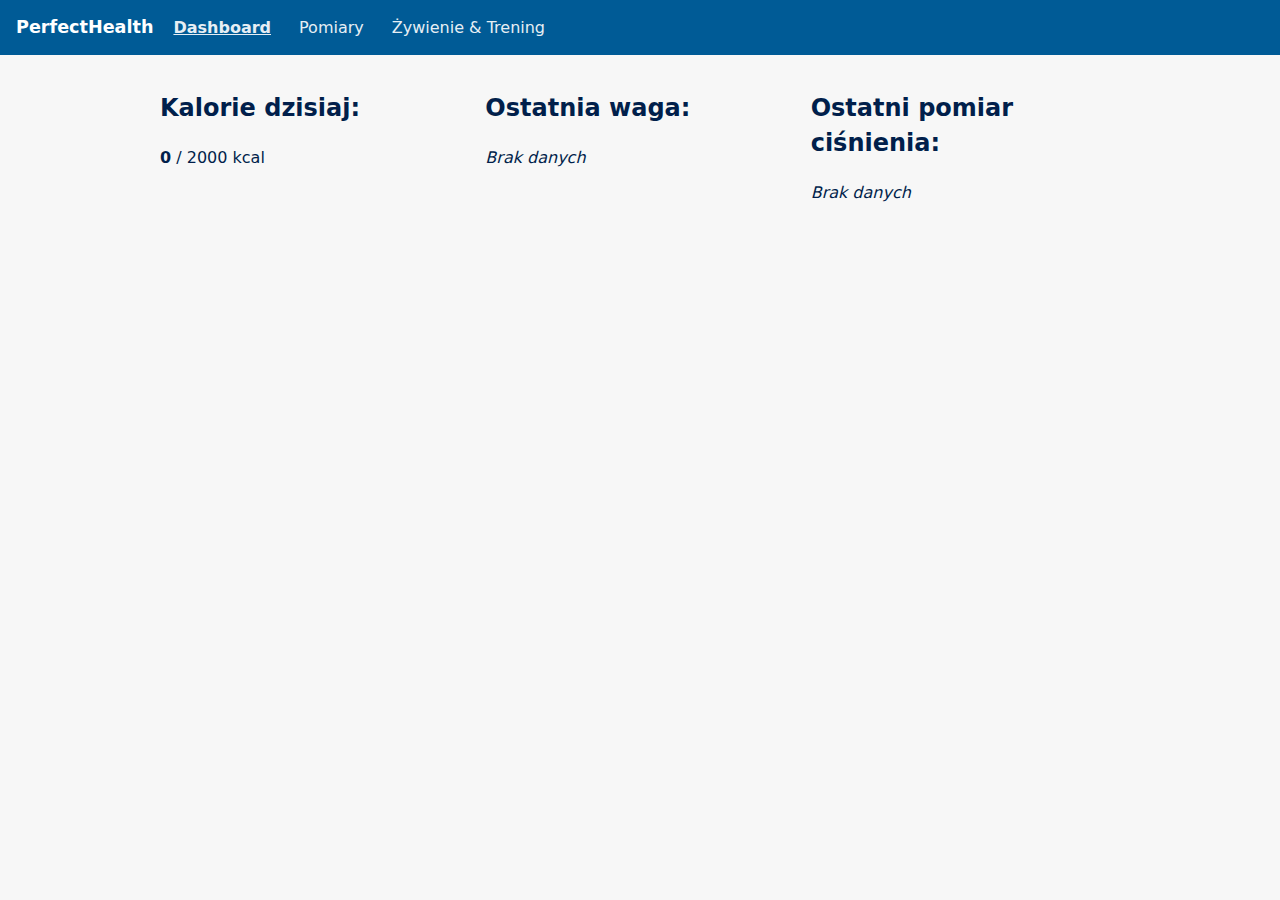
<file: index.html>
<!DOCTYPE html>
<html lang="pl">
<!--
  ╔══════════════════════════════════════════════════════════════════════════════╗
  ║  PLIK: index.html (główny folder)                                            ║
  ║  CO ROBI: Przekierowuje użytkownika do właściwej aplikacji w folderze public ║
  ╚══════════════════════════════════════════════════════════════════════════════╝
  
  DLACZEGO TO ISTNIEJE?
  - Aplikacja właściwa jest w folderze /public/
  - Ten plik to tylko "przekierowanie" - gdy ktoś otworzy główny folder,
    zostanie automatycznie przeniesiony do /public/ gdzie jest apka
  
  JAK DZIAŁA PRZEKIEROWANIE?
  1. Meta refresh (linia 15) - HTML mówi przeglądarce "za 0 sekund idź na public/"
  2. JavaScript (linia 16) - dla pewności robi to samo w JS
  3. Link tekstowy (linia 21) - gdyby oba powyższe zawiodły, user może kliknąć
-->
<head>
  <!-- Kodowanie znaków - żeby polskie litery się wyświetlały -->
  <meta charset="utf-8" />
  
  <!-- 
    META REFRESH - automatyczne przekierowanie
    content="0; url=public/" oznacza:
    - 0 = po 0 sekundach (natychmiast)
    - url=public/ = przekieruj na folder public/
  -->
  <meta http-equiv="refresh" content="0; url=public/" />
  
  <!-- 
    JAVASCRIPT REDIRECT - to samo co meta refresh ale w JS
    location.replace() - zamienia aktualny URL na nowy
    (replace zamiast assign, żeby nie było "wstecz" do tej strony)
  -->
  <script>location.replace("public/");</script>
  
  <title>PerfectHealth</title>
</head>
<body>
  <!-- 
    FALLBACK - link tekstowy gdyby przekierowanie nie zadziałało
    (np. wyłączony JavaScript i meta refresh)
  -->
  <p>Przekierowanie do aplikacji… <a href="public/">Kliknij tutaj</a>, jeśli nie nastąpi automatyczne przekierowanie.</p>
</body>
</html>
</file>
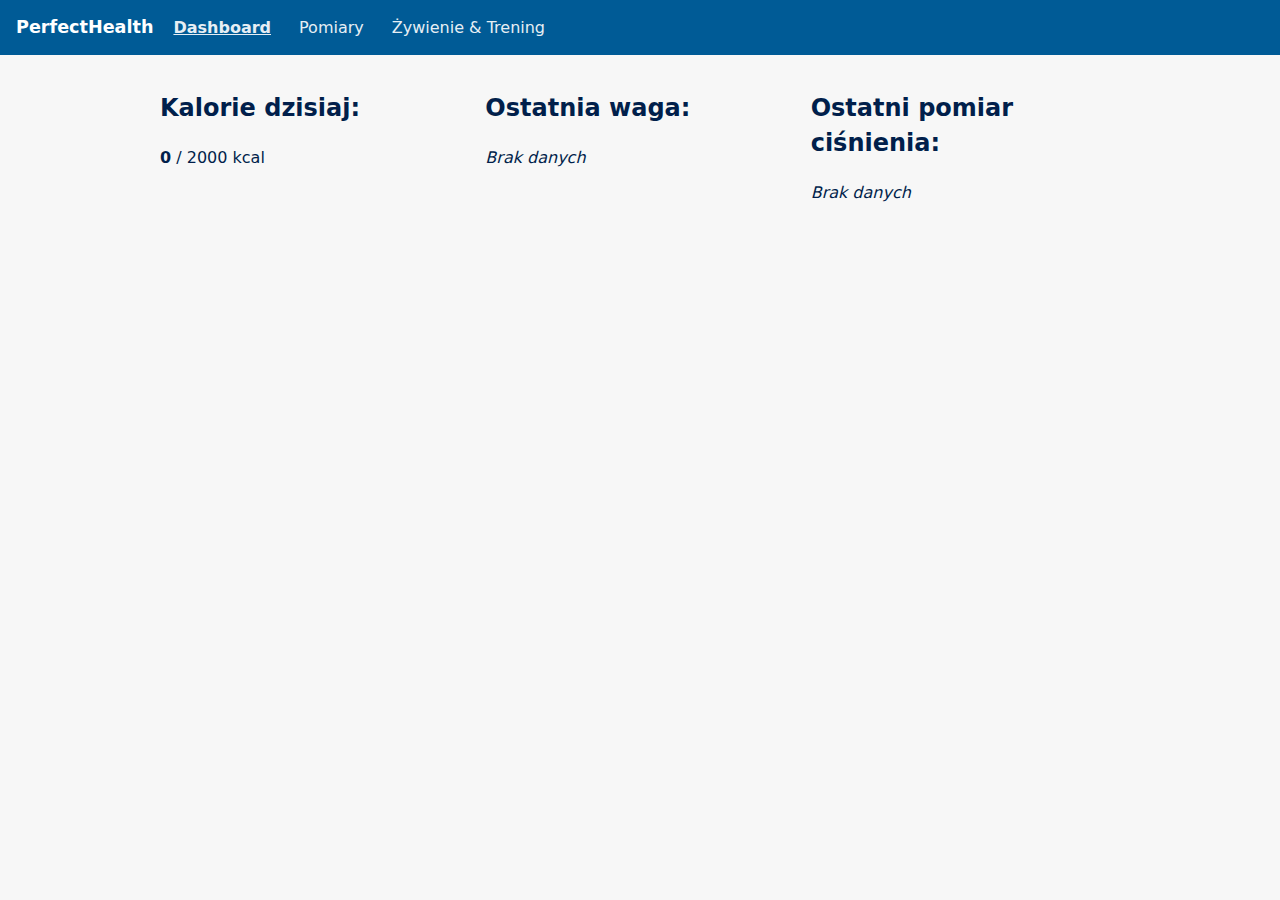
<file: public/index.html>
<!DOCTYPE html>
<html lang="pl">
<!--
  ╔══════════════════════════════════════════════════════════════════════════════╗
  ║  PLIK: public/index.html                                                     ║
  ║  CO ROBI: Główna strona HTML aplikacji - "szkielet" całej apki               ║
  ╚══════════════════════════════════════════════════════════════════════════════╝
  
  TO JEST APLIKACJA SPA (Single Page Application):
  - Jest tylko JEDEN plik HTML
  - JavaScript (router) dynamicznie zmienia zawartość <main id="app">
  - Nawigacja przez hash URL (#/measurements, #/nutrition)
  - Strona NIE przeładowuje się przy zmianie "podstrony"
  
  STRUKTURA STRONY:
  ┌─────────────────────────────────────────┐
  │ <header>                                │
  │   Logo + Nawigacja + Banner offline     │
  ├─────────────────────────────────────────┤
  │ <main id="app">                         │
  │   Tu JavaScript wstawia treść stron     │
  │   (dashboard, pomiary, posiłki)         │
  └─────────────────────────────────────────┘
-->
  <head>
    <!-- Kodowanie znaków UTF-8 (polskie litery) -->
    <meta charset="utf-8" />
    
    <!-- 
      VIEWPORT - responsywność na telefonach
      width=device-width = szerokość = szerokość ekranu urządzenia
      initial-scale=1 = początkowy zoom 100%
      viewport-fit=cover = wypełnij cały ekran (dla iPhone z notchem)
    -->
    <meta
      name="viewport"
      content="width=device-width, initial-scale=1, viewport-fit=cover"
    />
    
    <!-- 
      ═══════════════════════════════════════════════════════════════════════════
      META TAGI DLA PWA (Progressive Web App)
      Pozwalają "zainstalować" stronę jak aplikację na telefonie
      ═══════════════════════════════════════════════════════════════════════════
    -->
    
    <!-- Kolor paska adresu w przeglądarce mobilnej -->
    <meta name="theme-color" content="#005b96" />
    
    <!-- iOS Safari - pozwól działać jako aplikacja (fullscreen) -->
    <meta name="apple-mobile-web-app-capable" content="yes" />
    
    <!-- iOS - styl paska statusu (domyślny = czarny tekst na białym tle) -->
    <meta name="apple-mobile-web-app-status-bar-style" content="default" />
    
    <!-- iOS - nazwa aplikacji po dodaniu do ekranu głównego -->
    <meta name="apple-mobile-web-app-title" content="PerfectHealth" />
    
    <!-- 
      MANIFEST - plik JSON z konfiguracją PWA
      Zawiera: nazwę, ikony, kolory, tryb wyświetlania
      Dzięki niemu przeglądarka wie, że to PWA i oferuje "Dodaj do ekranu głównego"
    -->
    <link rel="manifest" href="/manifest.webmanifest" />
    
    <!-- Ikony aplikacji (różne rozmiary dla różnych urządzeń) -->
    <link rel="icon" href="/icons/icon-192.png" sizes="192x192" />
    <link rel="icon" href="/icons/icon-512.png" sizes="512x512" />
    
    <!-- Ikona dla iOS (dodaj do ekranu głównego) -->
    <link rel="apple-touch-icon" href="/icons/icon-192.png" />
    
    <!-- Arkusz stylów CSS -->
    <link rel="stylesheet" href="styles.css" />
    
    <title>PerfectHealth</title>
  </head>
  <body>
    <!-- 
      ═══════════════════════════════════════════════════════════════════════════
      HEADER - Nagłówek strony (zawsze widoczny)
      ═══════════════════════════════════════════════════════════════════════════
    -->
    <header class="header">
      <!-- Logo/tytuł aplikacji -->
      <h1 class="header__title">PerfectHealth</h1>
      
      <!-- 
        NAWIGACJA
        - href="#/" = hash routing (zmiana hash w URL)
        - data-route = atrybut używany przez router.js do oznaczania aktywnego linku
        - Kliknięcie zmienia location.hash, router nasłuchuje i zmienia widok
      -->
      <nav class="header__nav">
        <a href="#/" data-route>Dashboard</a>
        <a href="#/measurements" data-route>Pomiary</a>
        <a href="#/nutrition" data-route>Żywienie & Trening</a>
      </nav>
      
      <!-- 
        BANNER OFFLINE
        - hidden = domyślnie ukryty (atrybut HTML)
        - JavaScript (main.js) pokazuje/ukrywa w zależności od navigator.onLine
        - Informuje użytkownika, że działa w trybie offline
      -->
      <div id="offline-banner" class="offline-banner" hidden>
        <span>📴 Tryb offline</span>
        <span class="offline-banner-desc">Aplikacja działa lokalnie. Dane są zapisywane i będą zsynchronizowane po powrocie połączenia.</span>
      </div>
    </header>

    <!-- 
      ═══════════════════════════════════════════════════════════════════════════
      MAIN - Główna zawartość (zmieniana przez router)
      ═══════════════════════════════════════════════════════════════════════════
      
      id="app" - JavaScript (router.js) wstawia tu treść aktualnej strony
      role="main" - accessibility (czytniki ekranu wiedzą, że to główna treść)
      aria-live="polite" - czytniki ekranu ogłoszą zmiany treści
    -->
    <main id="app" class="app-shell" role="main" aria-live="polite">
      <!-- 
        LOADING STATE - Pokazywany przed załadowaniem JavaScriptu
        Router podmieni to na właściwą treść gdy się załaduje
      -->
      <div class="app-shell-loading" aria-hidden="false">
        <!-- Kręcący się spinner (animacja CSS) -->
        <span class="app-shell-spinner" aria-hidden="true"></span>
        <p class="app-shell-text">Ładowanie aplikacji…</p>
      </div>
    </main>

    <!-- 
      ═══════════════════════════════════════════════════════════════════════════
      GŁÓWNY SKRYPT JAVASCRIPT
      ═══════════════════════════════════════════════════════════════════════════
      
      type="module" = moduł ES6 (obsługuje import/export)
      src="src/main.js" = punkt wejścia aplikacji
      
      Kolejność ładowania:
      1. Przeglądarka parsuje HTML
      2. Ładuje CSS (blokuje rendering)
      3. Ładuje main.js jako moduł
      4. main.js importuje inne moduły
      5. Uruchamia się router i wyświetla dashboard
    -->
    <script type="module" src="src/main.js"></script>
  </body>
</html>
</file>
<file: public/styles.css>
/*
  ╔══════════════════════════════════════════════════════════════════════════════╗
  ║  PLIK: styles.css                                                            ║
  ║  CO ROBI: Definiuje wygląd całej aplikacji (kolory, rozmiary, układ)         ║
  ╚══════════════════════════════════════════════════════════════════════════════╝
  
  PODEJŚCIE: MOBILE-FIRST
  - Najpierw piszemy style dla telefonów (małe ekrany)
  - Potem @media (min-width: X) dodaje style dla większych ekranów
  - Dlaczego? Bo łatwiej "rozszerzać" niż "zmniejszać" design
  
  KONWENCJA NAZEWNICTWA: BEM (Block-Element-Modifier)
  - Block: samodzielny komponent, np. .header, .card
  - Element: część bloku, np. .header__title, .header__nav
  - Modifier: wariant, np. .btn--primary, .form-msg-error
  
  UŻYCIE ZMIENNYCH CSS:
  - var(--nazwa) = używa zmiennej zdefiniowanej w :root
  - Zalety: zmień w jednym miejscu, zmieni się wszędzie
  - Łatwy "dark mode" (podmień zmienne)
*/

/* 
  ═══════════════════════════════════════════════════════════════════════════════
  ZMIENNE CSS (Custom Properties)
  Definiujemy "stałe" które używamy w całym CSS
  :root = cały dokument (najwyższy poziom)
  ═══════════════════════════════════════════════════════════════════════════════
*/
:root {
  /* 
    ─────────────────────────────────────────────────────────────────────────────
    KOLORY
    Paleta kolorów aplikacji - zmień tutaj żeby zmienić wszędzie
    ─────────────────────────────────────────────────────────────────────────────
  */
  --color-bg: #f7f7f7;              /* Tło strony (jasny szary) */
  --color-text: #011f4b;            /* Główny kolor tekstu (ciemny granat) */
  --color-header-bg: #005b96;       /* Tło nagłówka (niebieski) */
  --color-header-text: #fff;        /* Tekst w nagłówku (biały) */
  --color-offline-bg: #d62d20;      /* Tło banera offline (czerwony) */
  --color-offline-text: #fff;       /* Tekst banera offline */
  --color-card-bg: #fff;            /* Tło kart (biały) */
  --color-border: #ddd;             /* Kolor ramek (szary) */
  --color-border-error: #e0b4b4;    /* Ramka błędu (różowy) */
  --color-error-bg: #fff3f3;        /* Tło błędu (jasny róż) */
  --color-error-text: #c00;         /* Tekst błędu (czerwony) */
  --color-success: #0a7;            /* Sukces (zielony) */
  --color-btn: #6497b1;             /* Kolor przycisków (niebieski) */
  --color-btn-text: #fff;           /* Tekst przycisków */
  --color-muted: #666;              /* Tekst drugorzędny (szary) */
  --color-muted-light: #888;        /* Tekst jeszcze bardziej wyciszony */
  --color-list-border: #eee;        /* Linie między elementami listy */

  /* 
    ─────────────────────────────────────────────────────────────────────────────
    ODSTĘPY (Spacing)
    Używamy rem (relative to root font-size) dla spójności
    ─────────────────────────────────────────────────────────────────────────────
  */
  --space-xs: 4px;       /* Extra small: 4px */
  --space-sm: 0.5rem;    /* Small: 8px (przy 16px base) */
  --space-md: 0.75rem;   /* Medium: 12px */
  --space-lg: 1rem;      /* Large: 16px */
  --space-xl: 1.5rem;    /* Extra large: 24px */

  /* 
    ─────────────────────────────────────────────────────────────────────────────
    TYPOGRAFIA (Czcionki)
    ─────────────────────────────────────────────────────────────────────────────
  */
  /* 
    Font stack - przeglądarka używa pierwszej dostępnej czcionki:
    1. system-ui = systemowa czcionka (różna na każdym OS)
    2. -apple-system = San Francisco na macOS/iOS
    3. Segoe UI = Windows
    4. Roboto = Android
    5. Ubuntu = Ubuntu Linux
    6. sans-serif = fallback bezszeryfowa
  */
  --font-family: system-ui, -apple-system, Segoe UI, Roboto, Ubuntu, sans-serif;
  --line-height: 1.45;        /* Wysokość linii (1.45 × font-size) */
  --font-size-base: 1rem;     /* Bazowy rozmiar tekstu: 16px */
  --font-size-sm: 0.9rem;     /* Mniejszy tekst: ~14px */
  --font-size-xs: 0.85em;     /* Jeszcze mniejszy: ~13px */
  --font-size-h1: 1rem;       /* Tytuł H1 na mobile */
  --font-size-h1-lg: 1.1rem;  /* Tytuł H1 na desktop */

  /* 
    ─────────────────────────────────────────────────────────────────────────────
    ZAOKRĄGLENIA I CIENIE
    ─────────────────────────────────────────────────────────────────────────────
  */
  --radius-sm: 4px;           /* Małe zaokrąglenie (przyciski, inputy) */
  --radius-md: 8px;           /* Średnie (karty na mobile) */
  --radius-lg: 12px;          /* Duże (karty na desktop) */
  
  /* 
    Cień karty:
    0 6px 20px = offset-x offset-y blur-radius
    rgba(0,0,0,0.06) = czarny z 6% przezroczystości (subtelny)
  */
  --shadow-card: 0 6px 20px rgba(0, 0, 0, 0.06);

  /* 
    BREAKPOINTY (punkty przełamania dla responsywności)
    480px = małe tablety, telefony w poziomie
    720px = tablety, małe laptopy
    
    UWAGA: W CSS nie można używać zmiennych w @media queries,
    więc te wartości są tu tylko jako komentarz/dokumentacja
  */
}

/* 
  ═══════════════════════════════════════════════════════════════════════════════
  STYLE BAZOWE - MOBILE FIRST
  Te style są dla najmniejszych ekranów (telefony)
  ═══════════════════════════════════════════════════════════════════════════════
*/
body {
  margin: 0;                          /* Usuń domyślny margines przeglądarki */
  font-family: var(--font-family);    /* Użyj naszego font stacka */
  line-height: var(--line-height);    /* Wysokość linii dla czytelności */
  background: var(--color-bg);        /* Tło strony */
  color: var(--color-text);           /* Kolor tekstu */
}

/* 
  ═══════════════════════════════════════════════════════════════════════════════
  HEADER (Nagłówek) - Mobile First
  ═══════════════════════════════════════════════════════════════════════════════
  
  Na MOBILE: elementy ułożone pionowo (kolumna)
  Na DESKTOP: elementy ułożone poziomo (wiersz)
*/
.header {
  /* 
    position: sticky = nagłówek "przykleja się" do góry ekranu przy scrollowaniu
    top: 0 = przyklej na samej górze
    z-index: 10 = nad innymi elementami (żeby nie było pod nimi)
  */
  position: sticky;
  top: 0;
  z-index: 10;
  
  background: var(--color-header-bg);
  color: var(--color-header-text);
  padding: var(--space-md) var(--space-lg);
  
  /* 
    Flexbox do układania elementów
    flex-direction: column = elementy jeden pod drugim (mobile)
  */
  display: flex;
  flex-direction: column;
  align-items: flex-start;      /* Wyrównaj do lewej */
  gap: var(--space-md);         /* Odstęp między elementami */
  flex-wrap: wrap;              /* Zawijaj jeśli się nie mieszczą */
}

/* Tytuł w nagłówku */
.header__title {
  font-size: var(--font-size-h1);
  margin: 0;                    /* Usuń domyślny margines H1 */
  font-weight: 700;             /* Pogrubiony */
}

/* Nawigacja w nagłówku */
.header__nav {
  display: flex;
  gap: var(--space-sm);         /* Odstęp między linkami */
  flex-wrap: wrap;              /* Zawijaj linki jeśli się nie mieszczą */
  width: 100%;                  /* Pełna szerokość na mobile */
}

/* Pojedynczy link nawigacji */
.header__nav a {
  color: var(--color-header-text);
  text-decoration: none;        /* Usuń podkreślenie */
  opacity: 0.9;                 /* Lekko przezroczysty (efekt hover jest jaśniejszy) */
  font-size: var(--font-size-sm);
  padding: var(--space-xs) var(--space-sm);
}

/* Aktywny link (aktualna strona) - dodawany przez JavaScript (router.js) */
.header__nav a.active {
  font-weight: 700;             /* Pogrubiony */
  text-decoration: underline;   /* Podkreślony */
}

/* 
  DESKTOP STYLES dla nagłówka (ekrany >= 480px)
  @media (min-width: 480px) = "jeśli szerokość ekranu >= 480px"
*/
@media (min-width: 480px) {
  .header {
    flex-direction: row;        /* Zmień na układ poziomy */
    align-items: center;        /* Wyśrodkuj pionowo */
    padding: var(--space-md) var(--space-lg);
  }

  .header__title {
    font-size: var(--font-size-h1-lg);  /* Większy tytuł */
  }

  .header__nav {
    width: auto;                /* Nie pełna szerokość */
    gap: var(--space-md);       /* Większy odstęp między linkami */
  }

  .header__nav a {
    font-size: var(--font-size-base);  /* Większa czcionka */
    padding: var(--space-xs) var(--space-sm);
  }
}

/* 
  ═══════════════════════════════════════════════════════════════════════════════
  BANNER OFFLINE - Wyświetlany gdy brak internetu
  ═══════════════════════════════════════════════════════════════════════════════
*/
.offline-banner {
  background: var(--color-offline-bg);    /* Czerwone tło (uwaga!) */
  color: var(--color-offline-text);
  padding: var(--space-sm) var(--space-md);
  border-radius: var(--radius-sm);
  
  /* Na mobile: kolumna */
  display: flex;
  flex-direction: column;
  align-items: flex-start;
  gap: var(--space-xs);
  width: 100%;
  font-size: var(--font-size-sm);
  margin-top: var(--space-sm);
}

.offline-banner-desc {
  font-size: var(--font-size-xs);
}

/* Desktop: banner w jednej linii, po prawej stronie */
@media (min-width: 600px) {
  .offline-banner {
    flex-direction: row;        /* Poziomo */
    align-items: center;
    margin-left: auto;          /* Przesuń na prawą stronę */
    margin-top: 0;
    width: auto;
    max-width: 100%;
  }

  .offline-banner-desc {
    margin-left: var(--space-md);
  }
}

/* 
  ═══════════════════════════════════════════════════════════════════════════════
  MAIN / APP SHELL - Główna zawartość strony
  ═══════════════════════════════════════════════════════════════════════════════
*/
main {
  max-width: 960px;             /* Maksymalna szerokość treści */
  margin: var(--space-lg) auto; /* Wyśrodkuj poziomo (auto = równe marginesy) */
  padding: 0 var(--space-md);   /* Padding boczny (żeby tekst nie dotykał krawędzi) */
}

/* 
  Stan ładowania - pokazywany zanim JavaScript się załaduje
  Zawiera spinner + tekst "Ładowanie..."
*/
.app-shell-loading {
  display: flex;
  flex-direction: column;
  align-items: center;          /* Wyśrodkuj poziomo */
  justify-content: center;      /* Wyśrodkuj pionowo */
  min-height: 12rem;            /* Minimalna wysokość */
  gap: var(--space-lg);
  padding: var(--space-xl);
}

/* 
  SPINNER - kręcące się kółko
  Zrobione z border (ramki) i animacji CSS
*/
.app-shell-spinner {
  display: block;
  width: 2.5rem;
  height: 2.5rem;
  
  /* 
    Ramka: 3px solid szary, ale GÓRA jest niebieska
    To daje efekt "częściowego kółka"
  */
  border: 3px solid var(--color-border);
  border-top-color: var(--color-header-bg);
  
  border-radius: 50%;           /* Kółko (50% = idealne koło) */
  
  /* Animacja: obracaj w nieskończoność */
  animation: app-shell-spin 0.8s linear infinite;
}

.app-shell-text {
  margin: 0;
  color: var(--color-muted);
  font-size: var(--font-size-sm);
}

/* 
  Definicja animacji spinnera
  @keyframes = definiuje "klatki" animacji
  "to" = stan końcowy (100%)
*/
@keyframes app-shell-spin {
  to {
    transform: rotate(360deg);  /* Obróć o 360° */
  }
}

/* Desktop: większy padding boczny */
@media (min-width: 480px) {
  main {
    padding: 0 var(--space-lg);
  }
}

/* 
  ═══════════════════════════════════════════════════════════════════════════════
  KARTY (Cards) - Białe "pudełka" z cieniem
  Używane do grupowania treści (formularze, listy)
  ═══════════════════════════════════════════════════════════════════════════════
*/
.card {
  background: var(--color-card-bg);
  border-radius: var(--radius-md);
  box-shadow: var(--shadow-card);     /* Subtelny cień daje efekt "uniesienia" */
  padding: var(--space-md);
  margin: var(--space-sm) 0;
}

/* Desktop: większe karty */
@media (min-width: 480px) {
  .card {
    padding: var(--space-lg);
    margin: var(--space-md) 0;
    border-radius: var(--radius-lg);  /* Większe zaokrąglenie */
  }
}

/* 
  Error Box - Wyświetla błędy (czerwone tło)
*/
.errorBox {
  background: var(--color-error-bg);
  border: 1px solid var(--color-border-error);
  color: var(--color-error-text);
  padding: var(--space-lg);
  border-radius: var(--radius-md);
  margin: var(--space-lg) 0;
}

/* Błąd na liście (mniejszy tekst) */
.list-error {
  color: var(--color-error-text);
  font-size: var(--font-size-xs);
}

/* 
  ═══════════════════════════════════════════════════════════════════════════════
  FORMULARZE (.app-form) - Wspólne style dla wszystkich formularzy
  ═══════════════════════════════════════════════════════════════════════════════
*/
.app-form {
  display: flex;
  flex-direction: column;       /* Pola jedno pod drugim */
  align-items: flex-start;
  gap: 12px;                    /* Odstęp między polami */
}

/* Label z inputem w środku */
.app-form label {
  display: flex;
  flex-direction: column;       /* Tekst nad inputem */
  width: 100%;
  gap: var(--space-xs);
}

/* Pola input */
.app-form input {
  width: 100%;
  padding: var(--space-md);
  border: 1px solid var(--color-border);
  border-radius: var(--radius-sm);
  
  /* 
    WAŻNE: font-size: 16px zapobiega auto-zoomowi na iOS
    iOS automatycznie zoomuje gdy input ma font < 16px
  */
  font-size: 16px;
  
  /* 
    box-sizing: border-box = szerokość ZAWIERA padding i border
    Bez tego width: 100% + padding by wychodziło poza kontener
  */
  box-sizing: border-box;
}

/* Przycisk w formularzu */
.app-form .btn {
  background-color: var(--color-btn);
  border: 0;                    /* Usuń domyślną ramkę */
  padding: 10px 20px;
  color: var(--color-btn-text);
  font-weight: 600;             /* Pogrubiony tekst */
  border-radius: var(--radius-sm);
  cursor: pointer;              /* Kursor "łapka" */
  margin-top: var(--space-xs);
}

/* Przycisk wyłączony (disabled) */
.app-form .btn:disabled {
  opacity: 0.6;                 /* Przygaszony */
  cursor: not-allowed;          /* Kursor "zakaz" */
}

/* Przycisk "Pobierz lokalizację" */
.btn-location {
  padding: var(--space-md) 12px;
  background-color: var(--color-btn);
  color: var(--color-btn-text);
  border: none;
  border-radius: var(--radius-sm);
  cursor: pointer;
  white-space: nowrap;          /* Nie zawijaj tekstu */
  font-size: var(--font-size-sm);
  width: 100%;                  /* Na mobile: pełna szerokość */
}

@media (min-width: 480px) {
  .btn-location {
    width: auto;                /* Na desktop: auto szerokość */
  }
}

/* Komunikaty formularza (sukces/błąd) */
.form-msg {
  margin-top: var(--space-lg);
}

.form-msg-success {
  color: var(--color-success);  /* Zielony */
}

.form-msg-error {
  color: var(--color-error-text); /* Czerwony */
}

/* Wiersz z inputem lokalizacji + przyciskiem */
.location-input-row {
  display: flex;
  gap: var(--space-md);
  align-items: center;
}

.location-input-row .location-input {
  flex: 1;                      /* Rozciągnij input (przycisk ma stałą szerokość) */
}

/* 
  ═══════════════════════════════════════════════════════════════════════════════
  LAYOUT FEATURE (Pomiary/Posiłki) - Układ z formularzem i listą
  ═══════════════════════════════════════════════════════════════════════════════
  
  MOBILE: Formularz i lista pod sobą (kolumna)
  DESKTOP: Formularz po lewej, lista po prawej (wiersz)
*/
.feature-layout {
  display: flex;
  flex-direction: column;       /* Mobile: kolumna */
  align-items: stretch;
  gap: var(--space-xl);
}

.feature-form-col,
.feature-list-col {
  width: 100%;                  /* Mobile: pełna szerokość */
}

/* Desktop: dwie kolumny obok siebie */
@media (min-width: 720px) {
  .feature-layout {
    flex-direction: row;        /* Zmień na wiersz */
    align-items: flex-start;
    justify-content: space-between;
    gap: 32px;
  }

  .feature-form-col {
    flex: 3;                    /* Proporcja 3:4 */
  }

  .feature-list-col {
    flex: 4;
  }
}

/* 
  ═══════════════════════════════════════════════════════════════════════════════
  GRID (Siatka) - Dashboard
  ═══════════════════════════════════════════════════════════════════════════════
*/
@media (min-width: 720px) {
  .grid {
    display: grid;
    grid-template-columns: 1fr 1fr;   /* Dwie równe kolumny */
    gap: var(--space-lg);
  }
}

/* 
  ═══════════════════════════════════════════════════════════════════════════════
  SEKCJE I LISTY
  ═══════════════════════════════════════════════════════════════════════════════
*/

/* Div bezpośrednio w sekcji - układ elementów */
section > div {
  display: flex;
  flex-direction: column;       /* Mobile: kolumna */
  gap: var(--space-lg);
}

/* Desktop: siatka responsywna */
@media (min-width: 720px) {
  section > div {
    display: grid;
    /* 
      repeat(auto-fit, minmax(250px, 1fr)) = 
      "Tyle kolumn ile się zmieści, każda min 250px, max równe części"
      auto-fit = automatycznie dopasuj liczbę kolumn
    */
    grid-template-columns: repeat(auto-fit, minmax(250px, 1fr));
    gap: var(--space-lg);
  }
}

/* Listy bez domyślnych stylów */
ul {
  list-style: none;             /* Usuń kropki */
  padding: 0;
  margin: 0;
}

/* Element listy */
ul li {
  padding: var(--space-sm) 0;
  border-bottom: 1px solid var(--color-list-border);  /* Linia oddzielająca */
  font-size: var(--font-size-sm);
}

/* Ostatni element bez linii na dole */
ul li:last-child {
  border-bottom: none;
}

/* Desktop: większy padding i czcionka */
@media (min-width: 480px) {
  ul li {
    padding: var(--space-md) 0;
    font-size: var(--font-size-base);
  }
}

/* Obrazki w listach - responsywne */
ul li img {
  max-width: 100%;              /* Nie większe niż kontener */
  height: auto;                 /* Zachowaj proporcje */
}

/* 
  ═══════════════════════════════════════════════════════════════════════════════
  POSIŁKI - Element listy ze zdjęciem i opisem
  ═══════════════════════════════════════════════════════════════════════════════
  
  MOBILE: Zdjęcie nad opisem (kolumna)
  DESKTOP: Zdjęcie obok opisu (wiersz)
*/
.meal-item {
  display: flex;
  flex-direction: column;       /* Mobile: kolumna */
  gap: var(--space-md);
  align-items: flex-start;
}

/* Zdjęcie posiłku */
.meal-item-img {
  width: 100%;                  /* Mobile: pełna szerokość */
  height: auto;
  max-height: 200px;
  object-fit: cover;            /* Przytnij zachowując proporcje */
  border-radius: var(--radius-sm);
}

.meal-item-body {
  flex: 1;
  width: 100%;
}

/* Makroskładniki (B/W/T) */
.meal-item-macros {
  font-size: var(--font-size-sm);
  color: var(--color-muted);
  margin-top: var(--space-xs);
}

/* Notatka */
.meal-item-note {
  font-size: var(--font-size-xs);
  color: var(--color-muted-light);
  margin-top: var(--space-xs);
}

/* Desktop: zdjęcie obok tekstu */
@media (min-width: 480px) {
  .meal-item {
    flex-direction: row;        /* Zmień na wiersz */
    gap: var(--space-xl);
  }

  .meal-item-img {
    width: 80px;                /* Stała szerokość */
    height: 80px;
    max-height: none;
  }
}

/* 
  ═══════════════════════════════════════════════════════════════════════════════
  STRONA 404 - Nie znaleziono
  ═══════════════════════════════════════════════════════════════════════════════
*/
.page-404 {
  text-align: center;
  padding: var(--space-xl);
}

.page-404 h2 {
  margin: 0 0 var(--space-lg);
  color: var(--color-text);
}
</file>
